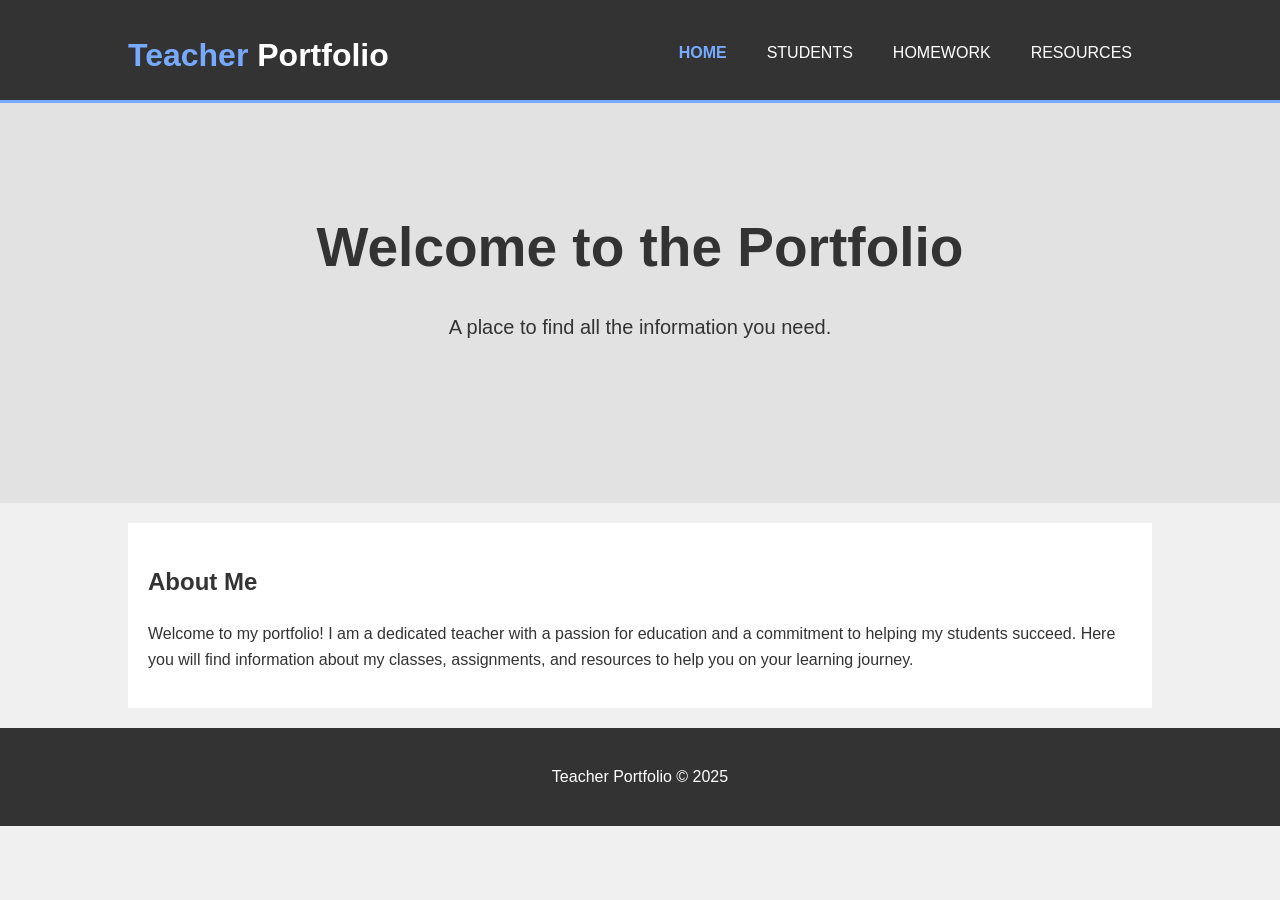
<file: index.html>
<!DOCTYPE html>
<html lang="en">
<head>
    <meta charset="UTF-8">
    <meta name="viewport" content="width=device-width, initial-scale=1.0">
    <title>Teacher Portfolio | Welcome</title>
    <link rel="stylesheet" href="style.css">
</head>
<body>
    <header>
        <div class="container">
            <div id="branding">
                <h1><span class="highlight">Teacher</span> Portfolio</h1>
            </div>
            <nav>
                <ul>
                    <li class="current"><a href="index.html">Home</a></li>
                    <li><a href="students.html">Students</a></li>
                    <li><a href="homework.html">Homework</a></li>
                    <li><a href="resources.html">Resources</a></li>
                </ul>
            </nav>
        </div>
    </header>

    <section id="showcase">
        <div class="container">
            <h1>Welcome to the Portfolio</h1>
            <p>A place to find all the information you need.</p>
        </div>
    </section>

    <div class="container">
        <section id="main-content">
            <article>
                <h2>About Me</h2>
                <p>Welcome to my portfolio! I am a dedicated teacher with a passion for education and a commitment to helping my students succeed. Here you will find information about my classes, assignments, and resources to help you on your learning journey.</p>
            </article>
        </section>
    </div>

    <footer>
        <p>Teacher Portfolio &copy; 2025</p>
    </footer>
</body>
</html>
</file>
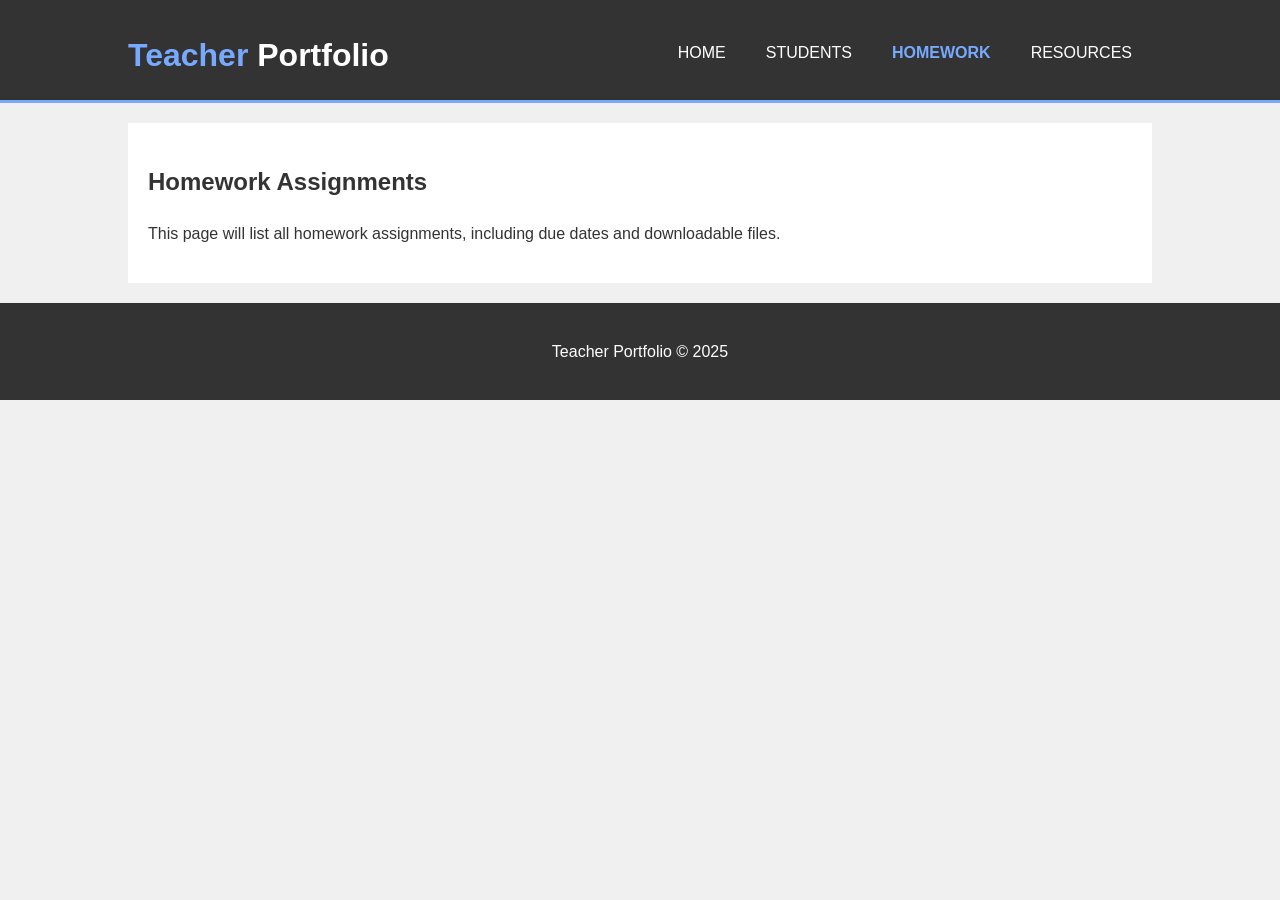
<file: homework.html>
<!DOCTYPE html>
<html lang="en">
<head>
    <meta charset="UTF-8">
    <meta name="viewport" content="width=device-width, initial-scale=1.0">
    <title>Teacher Portfolio | Homework</title>
    <link rel="stylesheet" href="style.css">
</head>
<body>
    <header>
        <div class="container">
            <div id="branding">
                <h1><span class="highlight">Teacher</span> Portfolio</h1>
            </div>
            <nav>
                <ul>
                    <li><a href="index.html">Home</a></li>
                    <li><a href="students.html">Students</a></li>
                    <li class="current"><a href="homework.html">Homework</a></li>
                    <li><a href="resources.html">Resources</a></li>
                </ul>
            </nav>
        </div>
    </header>

    <div class="container">
        <section id="main-content">
            <article>
                <h2>Homework Assignments</h2>
                <p>This page will list all homework assignments, including due dates and downloadable files.</p>
            </article>
        </section>
    </div>

    <footer>
        <p>Teacher Portfolio &copy; 2025</p>
    </footer>
</body>
</html>
</file>
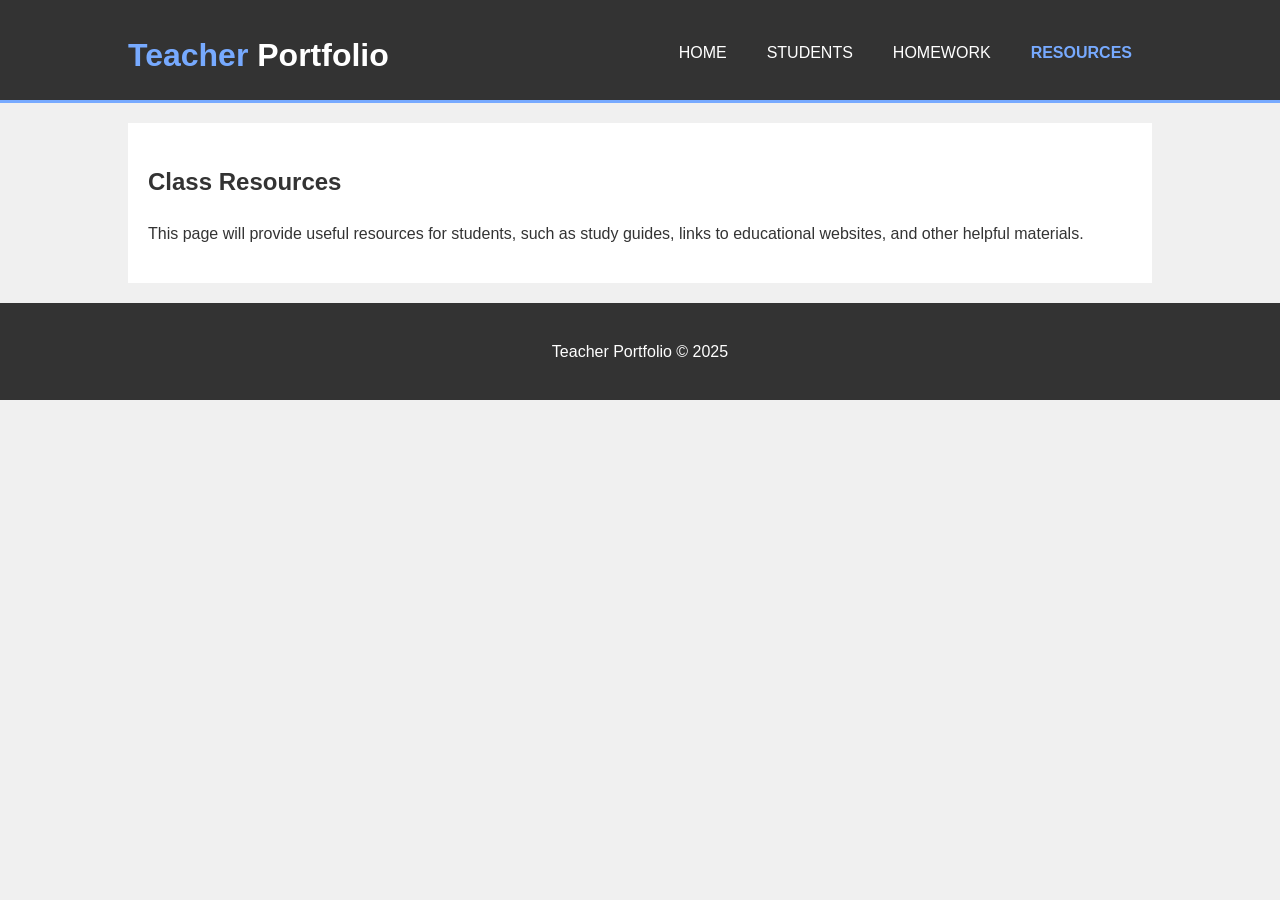
<file: resources.html>
<!DOCTYPE html>
<html lang="en">
<head>
    <meta charset="UTF-8">
    <meta name="viewport" content="width=device-width, initial-scale=1.0">
    <title>Teacher Portfolio | Resources</title>
    <link rel="stylesheet" href="style.css">
</head>
<body>
    <header>
        <div class="container">
            <div id="branding">
                <h1><span class="highlight">Teacher</span> Portfolio</h1>
            </div>
            <nav>
                <ul>
                    <li><a href="index.html">Home</a></li>
                    <li><a href="students.html">Students</a></li>
                    <li><a href="homework.html">Homework</a></li>
                    <li class="current"><a href="resources.html">Resources</a></li>
                </ul>
            </nav>
        </div>
    </header>

    <div class="container">
        <section id="main-content">
            <article>
                <h2>Class Resources</h2>
                <p>This page will provide useful resources for students, such as study guides, links to educational websites, and other helpful materials.</p>
            </article>
        </section>
    </div>

    <footer>
        <p>Teacher Portfolio &copy; 2025</p>
    </footer>
</body>
</html>
</file>
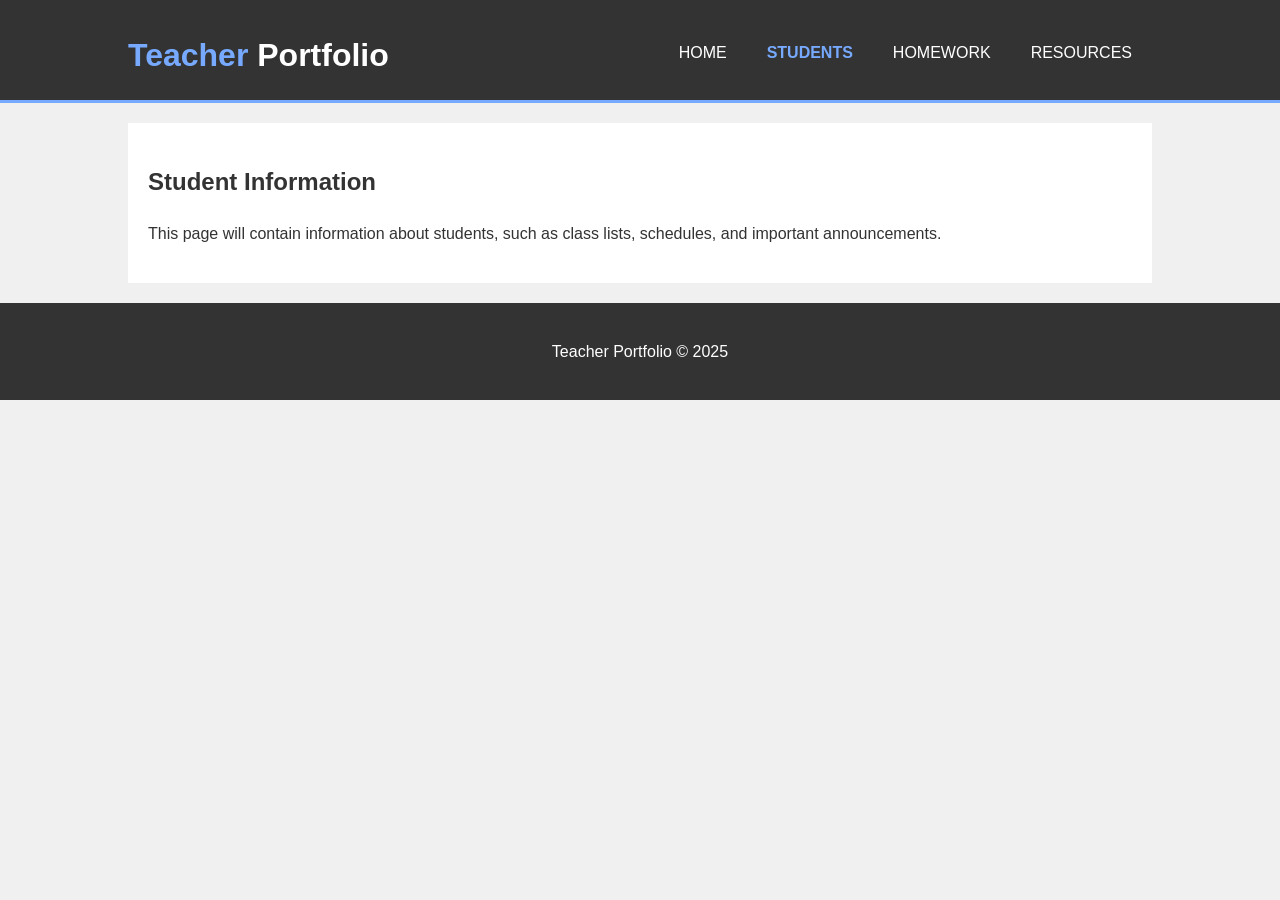
<file: students.html>
<!DOCTYPE html>
<html lang="en">
<head>
    <meta charset="UTF-8">
    <meta name="viewport" content="width=device-width, initial-scale=1.0">
    <title>Teacher Portfolio | Students</title>
    <link rel="stylesheet" href="style.css">
</head>
<body>
    <header>
        <div class="container">
            <div id="branding">
                <h1><span class="highlight">Teacher</span> Portfolio</h1>
            </div>
            <nav>
                <ul>
                    <li><a href="index.html">Home</a></li>
                    <li class="current"><a href="students.html">Students</a></li>
                    <li><a href="homework.html">Homework</a></li>
                    <li><a href="resources.html">Resources</a></li>
                </ul>
            </nav>
        </div>
    </header>

    <div class="container">
        <section id="main-content">
            <article>
                <h2>Student Information</h2>
                <p>This page will contain information about students, such as class lists, schedules, and important announcements.</p>
            </article>
        </section>
    </div>

    <footer>
        <p>Teacher Portfolio &copy; 2025</p>
    </footer>
</body>
</html>
</file>
<file: style.css>
/* Basic styling for the teacher portfolio website */

body {
    font-family: Arial, sans-serif;
    margin: 0;
    background-color: #f0f0f0;
    color: #333;
    line-height: 1.6;
}

.container {
    width: 80%;
    margin: auto;
    overflow: hidden;
}

header {
    background: #333;
    color: #fff;
    padding-top: 30px;
    min-height: 70px;
    border-bottom: #77aaff 3px solid;
}

header a {
    color: #fff;
    text-decoration: none;
    text-transform: uppercase;
    font-size: 16px;
}

header ul {
    padding: 0;
    margin: 0;
    list-style: none;
}

header li {
    float: left;
    display: inline;
    padding: 0 20px 0 20px;
}

header #branding {
    float: left;
}

header #branding h1 {
    margin: 0;
}

header nav {
    float: right;
    margin-top: 10px;
}

header .highlight, header .current a {
    color: #77aaff;
    font-weight: bold;
}

header a:hover {
    color: #cccccc;
    font-weight: bold;
}

#showcase {
    min-height: 400px;
    background: #e2e2e2 url('https://via.placeholder.com/1500x400') no-repeat 0 -400px;
    text-align: center;
    color: #333333;
}

#showcase h1 {
    margin-top: 100px;
    font-size: 55px;
    margin-bottom: 10px;
}

#showcase p {
    font-size: 20px;
}

#main-content {
    padding: 20px;
    background: #ffffff;
    margin-top: 20px;
}

footer {
    padding: 20px;
    margin-top: 20px;
    color: #ffffff;
    background-color: #333;
    text-align: center;
}
</file>
